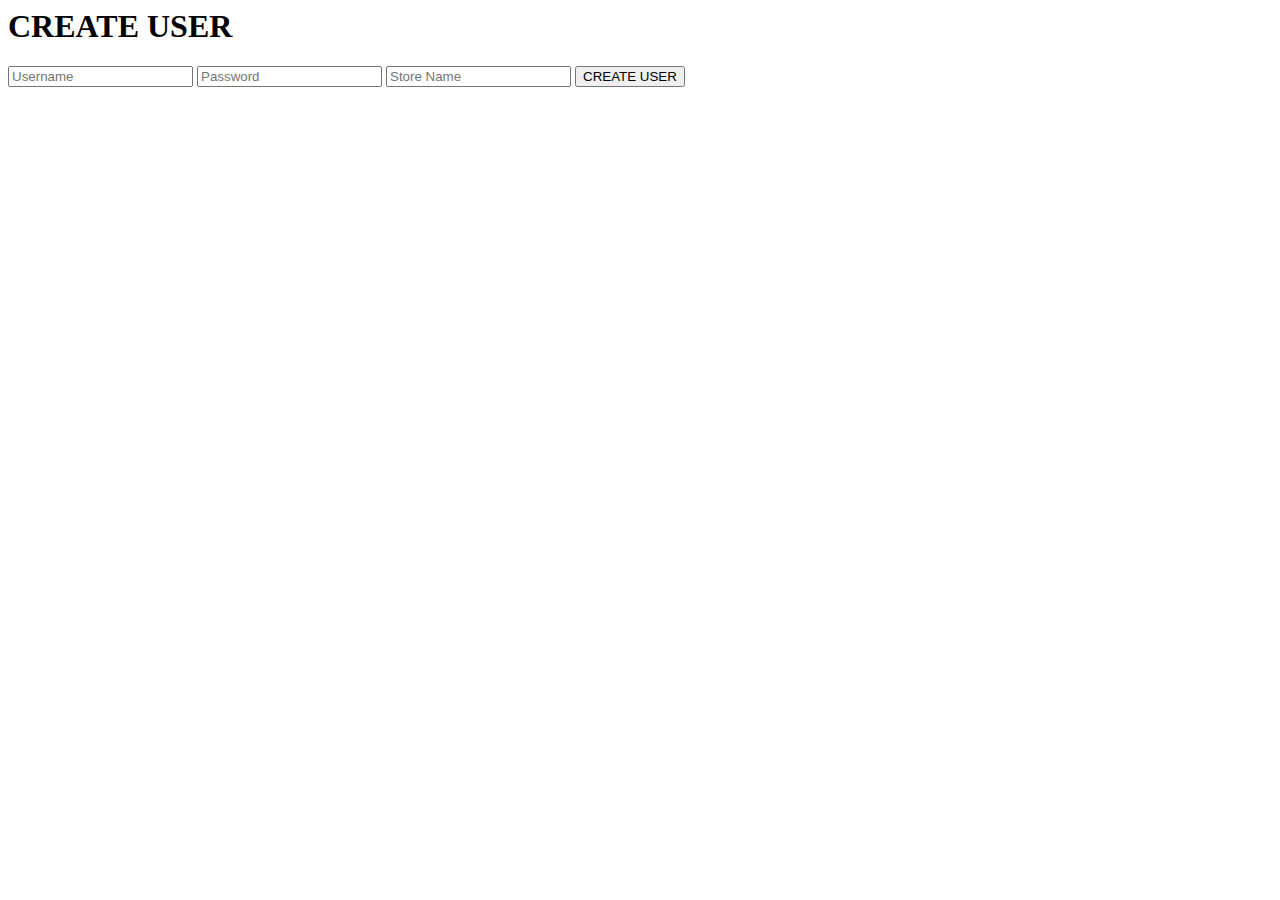
<file: templates/create_user.html>
<html>
    <head></head>
    <body>
        <div>
            <h1>CREATE USER</h1>
            <form action="/create_user" method="POST">
                <input type="text" name="username" placeholder="Username">
                <input type="password" name="password" id="" placeholder="Password">
                <input type="text" name="store_name" id="" placeholder="Store Name">
                <input type="submit" value="CREATE USER">
            </form>
        </div>
    </body>
</html>
</file>
